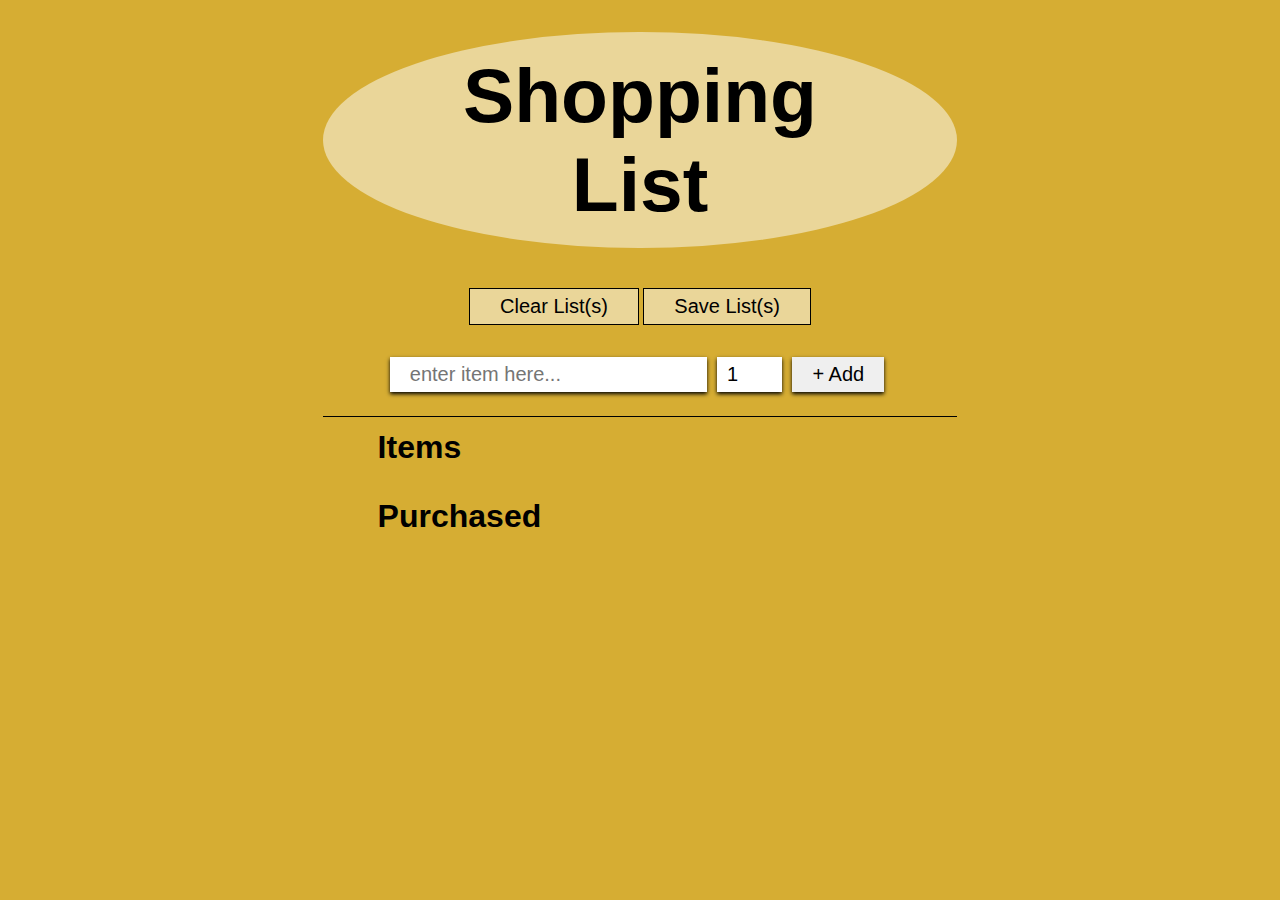
<file: index.html>
<!DOCTYPE html>
<html lang="en">
<head>
  <meta charset="UTF-8">
  <meta name="viewport" content="width=device-width, initial-scale=1.0">
  <title>Shopping List App</title>
  <link rel="stylesheet" href="main.css">
</head>
<body>
  
  <div id="container">
    
    <header id="page-header">
      <h1 id="headline">Shopping List</h1>
    </header><!-- end of page-header -->
    
    <ul id="menu-options">
      <li id="clear-options">
        Clear List(s)
      </li>
      <li id="save-options">
        Save List(s)
      </li>
    </ul>

    <div id="enter-item">
      <div>
        <input type="text" id="entered-item-text" placeholder="enter item here..." autofocus>
        <input type="number" id="entered-item-quantity" min="1" value="1">
        <input type="submit" value="+ Add" id="add-button">
      </div>
      <div id="no-item-entered-error">
        <p>Error! No item was entered. Please enter an item to add to the list.</p>
      </div>
    </div><!-- end of enter-item div -->
    
    <div id="sub-container">
      <section id="itemsList">
        <h2>Items</h2>
        <ul id="items-to-purchase" class="items">
        </ul>
      </section>

      <section id="purchased">
        <h2>Purchased</h2>
        <ul id="items-purchased" class="items">
        </ul>
      </section>
    </div><!-- end of sub-container -->

  </div><!-- end of container div -->

  <script src="scripts/jquery-1.11.1.min.js"></script>
  <script src="scripts/jquery-ui.min.js"></script>
  <script src="scripts/enquire.min.js"></script>
  <script src="scripts/app.js"></script>
</body>
</html>
</file>
<file: main.css>
*,
*:before,
*:after {
  margin: 0;
  padding: 0;
  border: 0;
  outline: 0;
  font-size: 100%;
  -moz-box-sizing: border-box;
  -webkit-box-sizing: border-box;
  box-sizing: border-box;
}

html {
  height: 100%;
}

body {
  height: 100%;
  font-family: Helvetica, sans-serif;
  background-color: #D6AD33;
  overflow-y: scroll;
}

ul {
  list-style-type: none;
  text-align: center;
  min-height: 2em;
}

#menu-options li:hover {
  cursor: pointer;
}

#items-purchased {
  min-height: 5em;
}

.item:hover {
  cursor: move;
}

#container {
  min-height: 100%;
  width: 70%;
  margin: 0 auto;
  padding: 2em;
  border-radius: 50%;
}

/* Header styling */
#page-header {
  width: 90%;
  margin: 0 auto 2.5em auto;
}

#headline {
  font-size: 4.8em;
  text-align: center;
  background: #EAD699;
  border-radius: 50%;
  padding: 0.25em 1em;
}

input:hover {
  box-shadow: 0px 0px 3px 3px rgba(255,255,255,0.75);
  -webkit-box-shadow: 0px 0px 3px 3px rgba(255,255,255,0.75);
}

input[type="button"]:hover,
input[type="submit"]:hover {
  background-color: #EAD699;
  border: 1px solid black;
}



/* Clear and Save buttons styling */
#menu-options {
  width: 90%;
  margin: 0 auto 2em auto;
}

#menu-options li {
  display: inline-block;
  padding: 0.3em 1.5em;
  font-size: 1.25em;
  background: #EAD699;
  border: 1px solid black;
}

/* Enter item section styling */
#enter-item {
  width: 90%;
  margin: 0 auto 0.7em auto;
  text-align: center;
  padding-bottom: 1.5em;
  border-bottom: 1px solid #000;
}

#no-item-entered-error {
  display: none;
  margin: 0.75em auto 0 auto;
  background: #7a0808;
  text-align: center;
  font-size: 1.5em;
  color: #ddd;
}

/* Item, Purchased items styling */
#sub-container {
  width: 90%;
  margin: 0 auto;
}

#sub-container h2 {
  font-size: 2em;
  margin-left: 1.7em;
}

.item {
  margin: 0 auto 0.5em auto;
}

/* Styling for all input fields */
input {
  padding: 0.3em 1em;
  font-size: 1.25em;
  margin-right: 0.3em;
}

input:not([type="checkbox"]) {
  box-shadow: 0 0.1em 0.2em 0em #000;
  -webkit-box-shadow: 0 0.1em 0.2em 0em #000;
}

input[disabled] {
  background-color: #EAD699;
}

input[type="number"] {
  padding: 0.3em 0.5em;
  max-width: 3.25em;
}

input[type="checkbox"] {
  transform: scale(2.5);
  margin-right: 0.52em;
}

input[type="text"] {
  width: 50%;
}

/* Landscape phones and below */
@media (max-width: 480px) {
  #container {
    width: 100%;
    padding: 0.5em;
  }
  #page-header {
    width: 100%;
  }
  #headline {
    font-size: 3em;
  }
  #menu-options {
    width: 100%;
  }
  #menu-options li {
    display: inline;
    padding: 0.3em;
    margin: 0 0.4em 0.2em 0;
  }
  #no-item-entered-error {
    padding: 1.25em;
  }
  #sub-container {
    width: 100%;
  }
  #sub-container h2 {
    font-size: 2em;
    margin: 0 auto 0.2em auto;
    text-align: center;
  }
  input[type="text"] {
    display: block;
    width: 90%;
    margin: 0 auto 0.25em auto;
  }
  input[type="number"] {
    max-width: 2.5em;
  }
  input {
    margin-right: 0.3em;
    padding: 0.25em;
  }
  input[type="checkbox"] {
    margin-right: 1em;
  }
}

/* Landscape phone to portrait tablet */
@media (min-width: 481px) and (max-width: 570px) {
  #container {
    width: 90%;
    padding: 0.5em;
  }
  #page-header {
    width: 100%;
    margin-bottom: 0.75em;
  }
  #headline {
    font-size: 3.4em;
    padding: 0.3em;
  }
  #menu-options {
    width: 100%;
    margin-bottom: 0.75em;
  }
  #sub-container {
    width: 100%;
  }
  #sub-container h2 {
    text-align: center;
    margin-left: 0;
    font-size: 2em;
  }
  input[type="text"] {
    display: block;
    width: 90%;
    margin: 0 auto 0.25em auto;
  }
  input {
    margin-right: 0.7em;
  }
  input[type="checkbox"] {
    margin-right: 1.1em;
  }
}

/* Portrait tablet to landscape and desktop */
@media (min-width: 571px) and (max-width: 797px) {
  #container {
    width: 90%;
    padding: 0.5em;
  }
  #page-header {
    width: 100%;
  }
  #headline {
    font-size: 4.2em;
  }
  #menu-options {
    width: 100%;
  }
  input[type="button"] {
    padding: 0.2em;
  }
}

@media (min-width: 798px) and (max-width: 1199px) {
  #container {
    width: 80%;
    padding: 0.5em;
  }
  #page-header {
    width: 90%;
  }
  #headline {
    font-size: 4.8em;
  }
  input[type="button"] {
    padding: 0.2em;
  }
}

@media (min-width: 1200px) {
  #container {
    width: 60%;
  }
}
</file>
